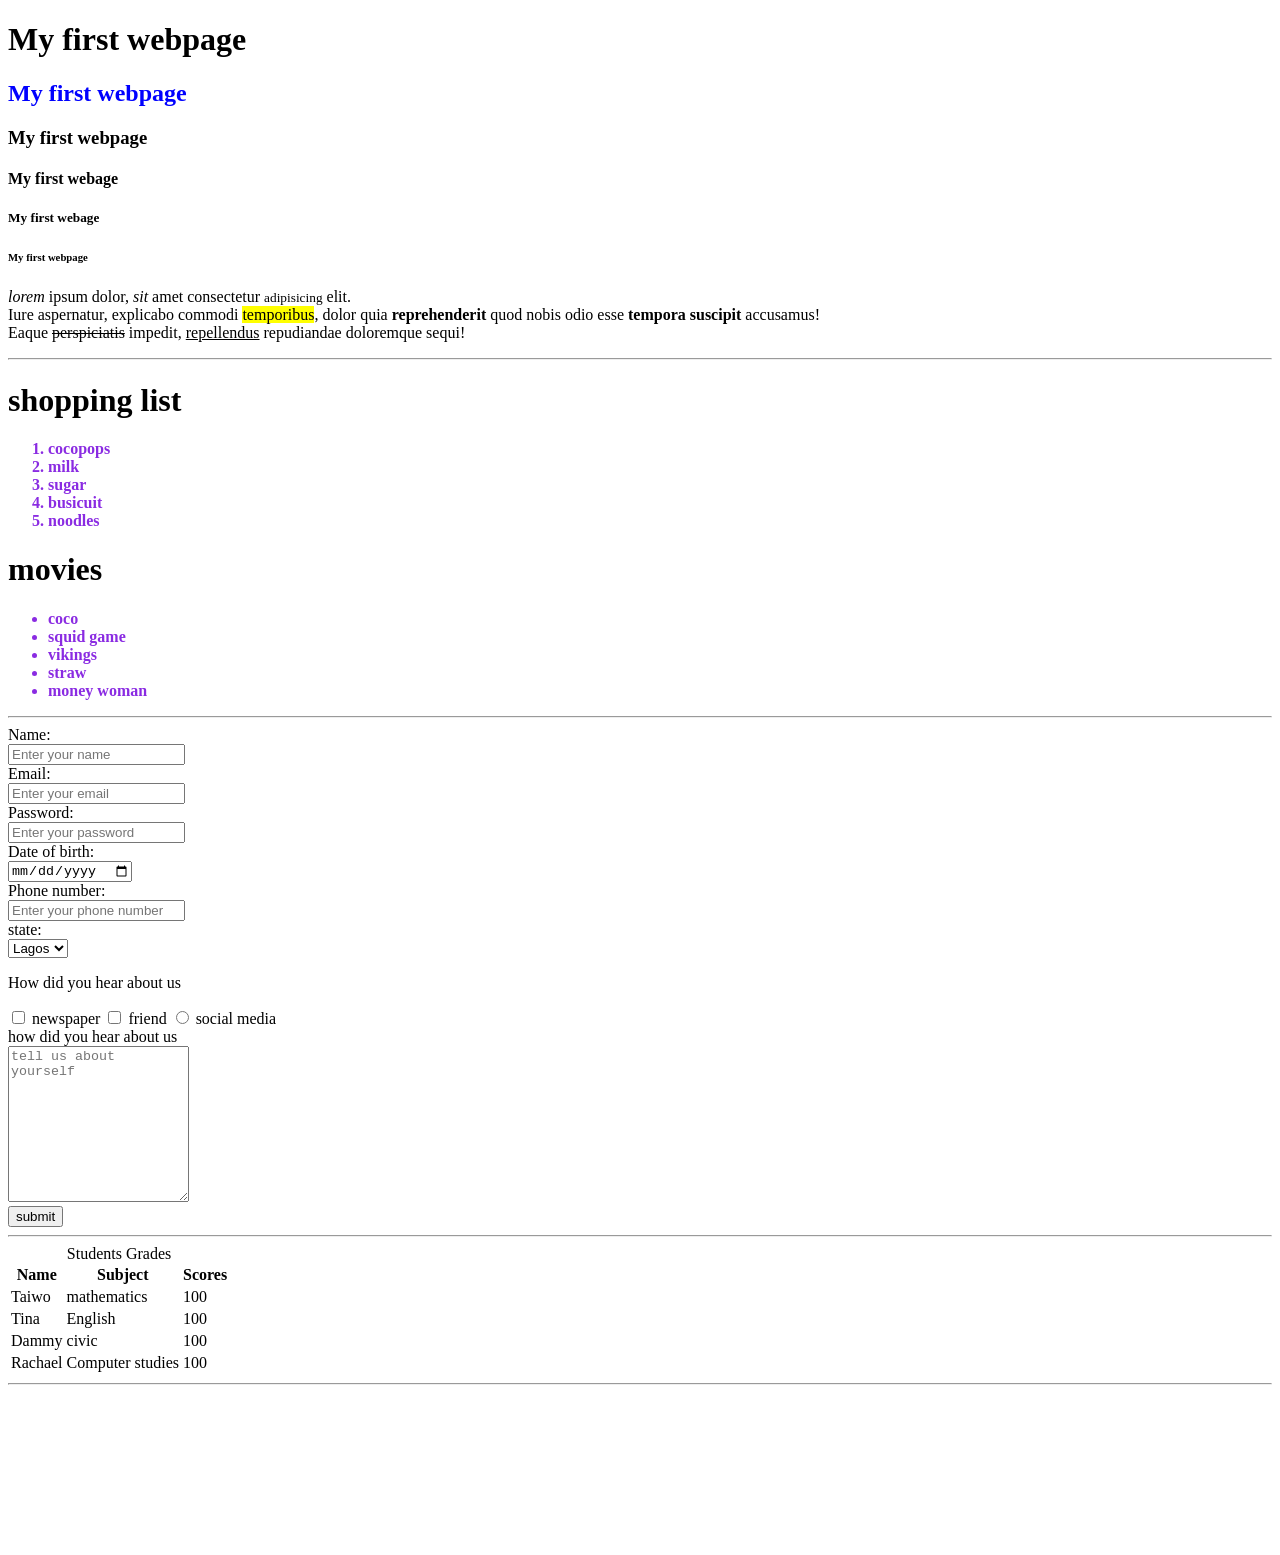
<file: html/index.html>
<!DOCTYPE html>
<html lang="en">
<head>
    <meta charset="UTF-8">
    <meta name="viewport" content="width=device-width, initial-scale=1.0">
    <title>My first webpage</title>
    <link rel="stylesheet" href="style.css">
</head>
<body>
  <h1 class="title">My first webpage</h1>
  <h2 style="color:blue">My first webpage</h2> 
  <h3>My first webpage</h3>
  <h4>My first webage</h4>
  <h5>My first webage</h5>
  <h6>My first webpage</h6>
  <p><em>lorem</em> ipsum dolor, <i>sit</i> amet consectetur <small>adipisicing</small> elit.<br/> Iure aspernatur, explicabo commodi <mark>temporibus</mark>, dolor quia <b>reprehenderit</b> quod nobis odio esse<strong> tempora suscipit</strong> accusamus!<br/> Eaque <del>perspiciatis</del> impedit, <u>repellendus</u> repudiandae doloremque sequi!</p>  
  <hr/>
  <h1>shopping list</h1>
  <ol>
    <li>cocopops</li>
    <li>milk</li>
    <li>sugar</li>
    <li>busicuit</li>
    <li>noodles</li> 
  </ol>
  <h1>movies</h1>
  <ul> 
    <li>coco</li>
    <li>squid game</li>
    <li>vikings</li>
    <li>straw</li>
    <li>money woman</li>
  </ul>
<hr/>
<form action="">
  <label for="name">Name:</label><br>
  <input type="text" id="name" name="name" placeholder="Enter your name">
  <br>
  <label for="email">Email:</label><br>
  <input type="email" id="email" name="email" placeholder="Enter your email">
  <br>
  <label for="password">Password:</label><br>
  <input type="password" id="password" name="password" placeholder="Enter your password">
  <br>
  <label for="date of birth">Date of birth:</label><br>
  <input type="date" id="date of birth" name="date of birth" placeholder="Enter your date of birth">
  <br>
  <label for="phone number">Phone number:</label><br>
  <input type="tel" id="phone number" name="phone number" placeholder="Enter your phone number">
  <br>
  <label for="state"> state:</label><br>
  <select name="state" id="state">
    <option value="lagos">Lagos</option>
    <option value="benue">benue</option>
    <option value="imo">Imo</option>
    <option value="ondo">Ondo</option>
    <option value="oyo">Oyo</option>
    <option value="osun">Osun</option>
  </select><br>
    <p>How did you hear about us</p>
    <input type="checkbox" id="newspaper" name="source" value="newspaper">
    <label for="newspaper">newspaper</label>
    <input type="checkbox" id="friend" name="source" value="friend">
    <label for="friend">friend</label>
    <input type="radio" id="social media" name="source" value="social media">
    <label for="social media">social media</label><br>
    <label for="How did you hear about us">how did you hear about us</label><br>
    <textarea name="message" id="message" cols="20" rows="10" placeholder="tell us about yourself"></textarea> <br>
   <button style="cursor:pointer;"> submit</button>
</form>
<hr>
<table>
  <caption> Students Grades</caption>
  <thead>
    <tr>
      <th>Name</th>
      <th>Subject</th>
      <th>Scores</th>
    </tr>
    <tr>
      <td>Taiwo</td>
      <td>mathematics</td>
      <td>100</td>
    </tr>
    <tr>
      <td>Tina</td>
      <td>English</td>
      <td>100</td>
    </tr>
    <tr>
      <td>Dammy</td>
      <td>civic</td>
      <td>100</td>
    </tr>
    <tr>
      <td>Rachael</td>
      <td>Computer studies</td>
      <td>100</td>
    </tr>
  </thead>
</table>
<hr>
<iframe src="https://www.youtube.com/embed/pDxB3B2u9RIzwQu3" frameborder="0"></iframe>

</body>
</html>
</file>
<file: html/style.css>
li{
    font-weight: bold;
}
li{
    color:blueviolet
}
</file>
